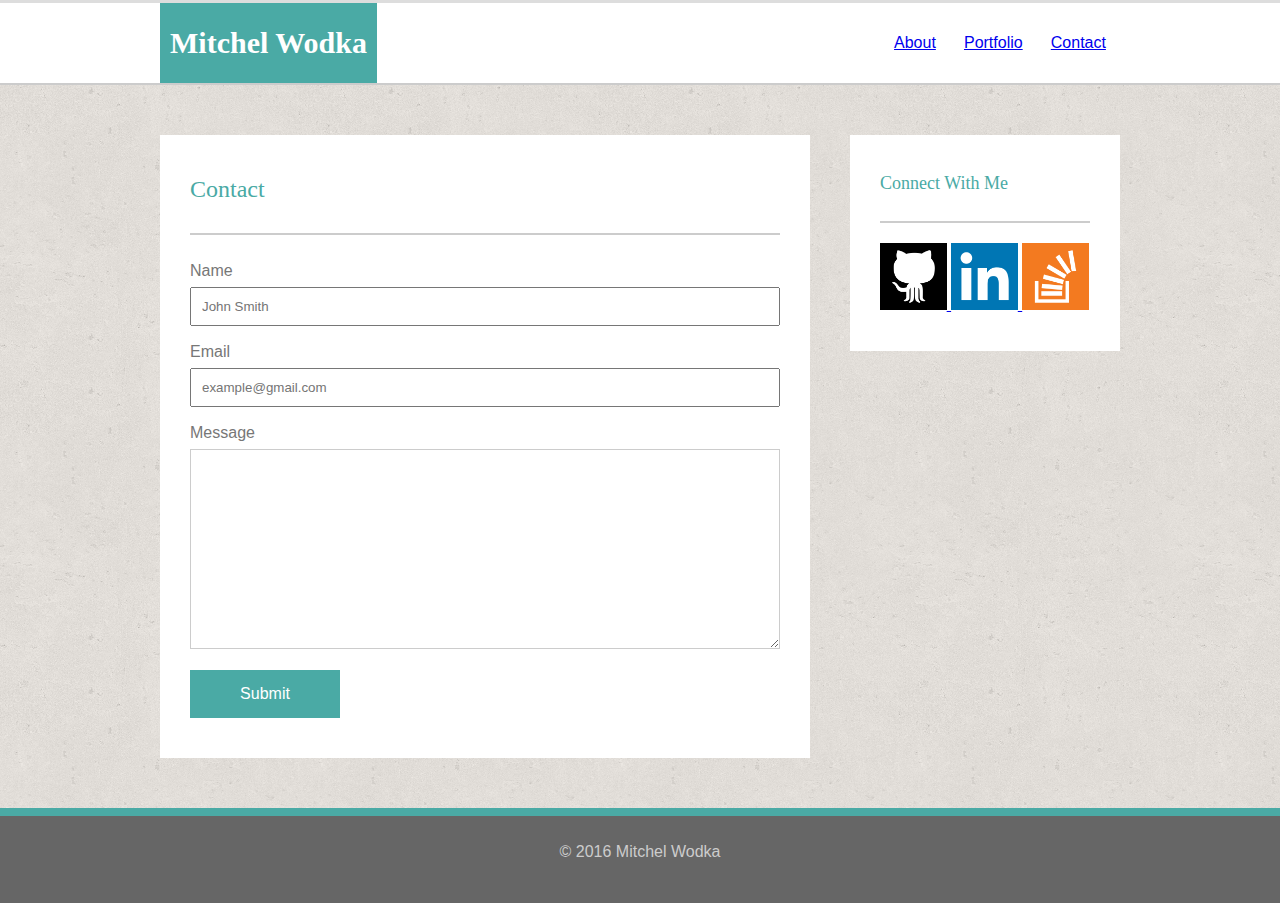
<file: contact.html>
<!DOCTYPE html>
<html lang="en-US">
<head>
  <title>Basic Portfolio</title>
  <link rel="stylesheet" href="assets/css/reset.css">
  <link rel="stylesheet" href="assets/css/style.css">
</head>
<body>
<div class="page-wrapper">
    <header>
      <div class="flex-container">
        <h1 class="title">Mitchel Wodka</h1>
        <nav class="main-nav">
          <ul>
            <li><a href="index.html">About</a></li>
            <li><a href="portfolio.html">Portfolio</a></li>
            <li><a href="contact.html" class="active">Contact</a></li>
          </ul>
        </nav>
      </div>
    </header>
    <main>
      <div class="container">
        <section class="contact">
          <h2>Contact</h2>
          <form class="contact-form" action="index.html" method="post">
            <label for="name">Name</label>
            <input type="text" id="name" name="name" placeholder="John Smith">
            <label for="email">Email</label>
            <input type="text" id="email" name="email" placeholder="example@gmail.com">
            <label for="message">Message</label>
            <textarea name="message" id="message" rows="8" cols="40"></textarea>
            <input type="button" name="submit" value="Submit">
          </form>
        </section>
        <aside class="connect">
            <h3>Connect With Me</h3>
            <a href="#">
              <img src="assets/images/github.png" alt="github" />
            </a>
            <a href="#">
              <img src="assets/images/linkedin.png" alt="linkedin" />
            </a>
            <a href="#">
              <img src="assets/images/stack-overflow.png" alt="stack overflow" />
            </a>
        </aside>
    </div>
    </main>
    <footer>
      <div class="container">
        <p>
          &copy; 2016 Mitchel Wodka
        </p>
      </div>
    </footer>
</div>
</body>
</html>
</file>
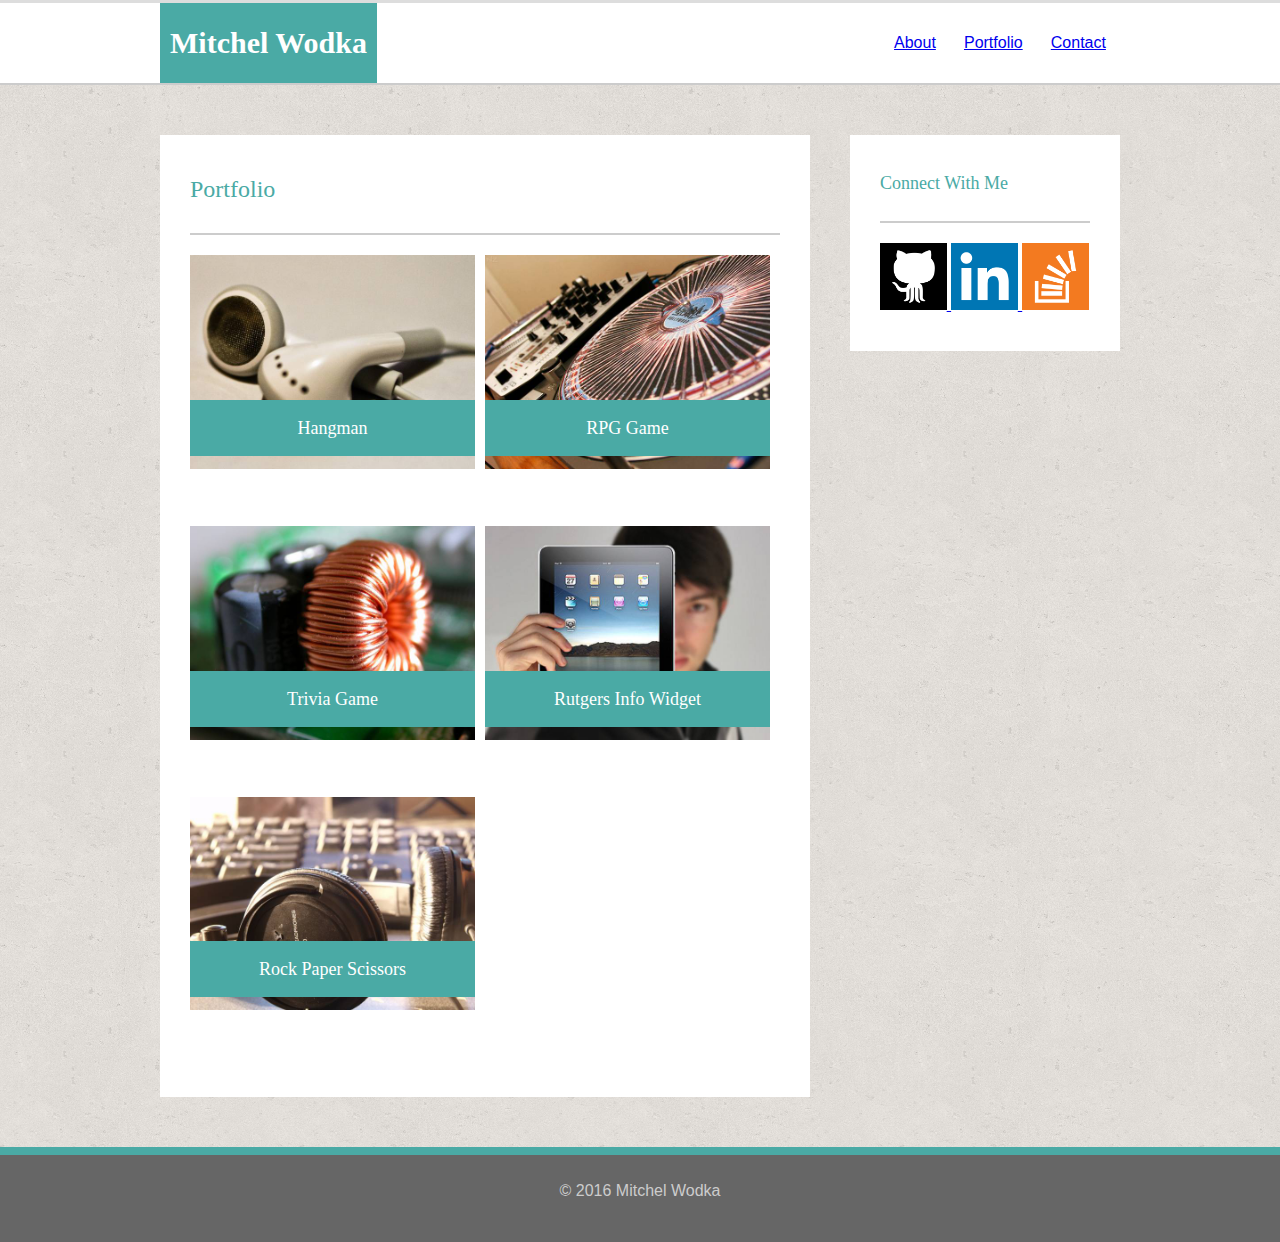
<file: portfolio.html>
<!DOCTYPE html>
<html lang="en-US">
<head>
  <title>Basic Portfolio</title>
  <link rel="stylesheet" href="assets/css/reset.css">
  <link rel="stylesheet" href="assets/css/style.css">
</head>
<body>
<div class="page-wrapper">
    <header>
      <div class="flex-container">
        <h1 class="title">Mitchel Wodka</h1>
        <nav class="main-nav">
          <ul>
            <li><a href="index.html">About</a></li>
            <li><a href="portfolio.html" class="active">Portfolio</a></li>
            <li><a href="contact.html">Contact</a></li>
          </ul>
        </nav>
      </div>
    </header>
    <main>
      <div class="container">
        <section class="portfolio">
          <h2>Portfolio</h2>
          <div class="portfolio-item">
            <img src="assets/images/pic1.jpg" alt="portfolio picture 1" />
            <h3 class="portfolio-title">Hangman</h3>
          </div>
          <div class="portfolio-item">
            <img src="assets/images/pic2.jpg" alt="portfolio picture 2" />
            <h3 class="portfolio-title">RPG Game</h3>
          </div>
          <div class="portfolio-item">
            <img src="assets/images/pic3.jpg" alt="portfolio picture 3" />
            <h3 class="portfolio-title">Trivia Game</h3>
          </div>
          <div class="portfolio-item">
            <img src="assets/images/pic4.jpg" alt="portfolio picture 4" />
            <h3 class="portfolio-title">Rutgers Info Widget</h3>
          </div>
          <div class="portfolio-item">
            <img src="assets/images/pic5.jpg" alt="portfolio picture 5" />
            <h3 class="portfolio-title">Rock Paper Scissors</h3>
          </div>
        </section>
        <aside class="connect">
            <h3>Connect With Me</h3>
            <a href="#">
              <img src="assets/images/github.png" alt="github" />
            </a>
            <a href="#">
              <img src="assets/images/linkedin.png" alt="linkedin" />
            </a>
            <a href="#">
              <img src="assets/images/stack-overflow.png" alt="stack overflow" />
            </a>
        </aside>
    </div>
    </main>
    <footer>
      <div class="container">
        <p>
          &copy; 2016 Mitchel Wodka
        </p>
      </div>
    </footer>
</div>
</body>
</html>
</file>
<file: assets/css/style.css>
* {
  box-sizing: border-box;
}
body {
  background: url('../images/cork-wallet.png') 0 0 repeat;
  border-top: 3px solid #ddd;
  color: #777;
  font-family: 'Arial', 'Helvetica Neue', Helvetica, sans-serif;
  line-height: 2;
}

.title {
  background-color: #4aaaa5;
  color: #fff;
  font-size: 30px;
  font-weight: bold;
  height: 100%;
  margin: 0;
  padding: 10px;
}

.page-wrapper {
  display: flex;
  flex-direction: column;
  min-height: 100vh;
}

.flex-container {
  display: flex;
  justify-content: space-between;
}
.flex-container, .container {
  margin: 0 auto;
  width: 960px;
}

.placeholder {
  float: left;
  margin-right: 10px;
}

.portfolio-item {
  float: left;
  width: calc(50% - 10px);
  margin: auto 10px 50px auto;
}

.portfolio-item img {
  max-width: 100%;
}

.portfolio-title {
  background: #4aaaa5;
  border-bottom: none;
  color: #fff;
  margin-top: -80px;
  padding: 10px;
  position: relative;
  text-align: center;
  z-index: 10;
}

h1 ,h2, h3, h4 {
  color: #4aaaa5;
  font-family: 'Georgia', Times, Times New Roman, serif;
  margin-bottom: 20px;
  padding-bottom: 20px;
}

h2, h3, h4, header {
    border-bottom: 2px solid #ccc;
}

h2 {
  font-size: 24px;
}

h3 {
  font-size: 18px;
}

header {
   background-color: #fff;
}

p {
  margin-bottom: 15px;
}

nav {
  width: 25%;
}

nav ul {
  align-items: center;
  display: flex;
  height: 100%;
  justify-content: space-around;
}

main {
  flex: 1;
  padding-bottom: 50px;
  padding-top: 50px;
}

section, aside {
  background-color: #fff;
  padding: 30px;
}

section {
  width: 650px;
  float: left;
}

aside img {
  width: calc((100% - 10px) / 3);
}

aside {
  float: right;
  width: 270px;
}

input, label {
  display: block;
}

input, textarea {
  margin-bottom: 10px;
  padding: 10px;
  width: 100%;
}

textarea {
  border-color: #ccc;
  height: 200px;
}

input[type="button"] {
  background-color: #4aaaa5;
  border: none;
  color: #fff;
  font-size: 16px;
  padding: 15px;
  width: 150px;
}

footer {
  background-color: #666;
  border-top: 8px solid #4aaaa5;
  color: #ccc;
  padding: 20px;
  text-align: center;
}
</file>
